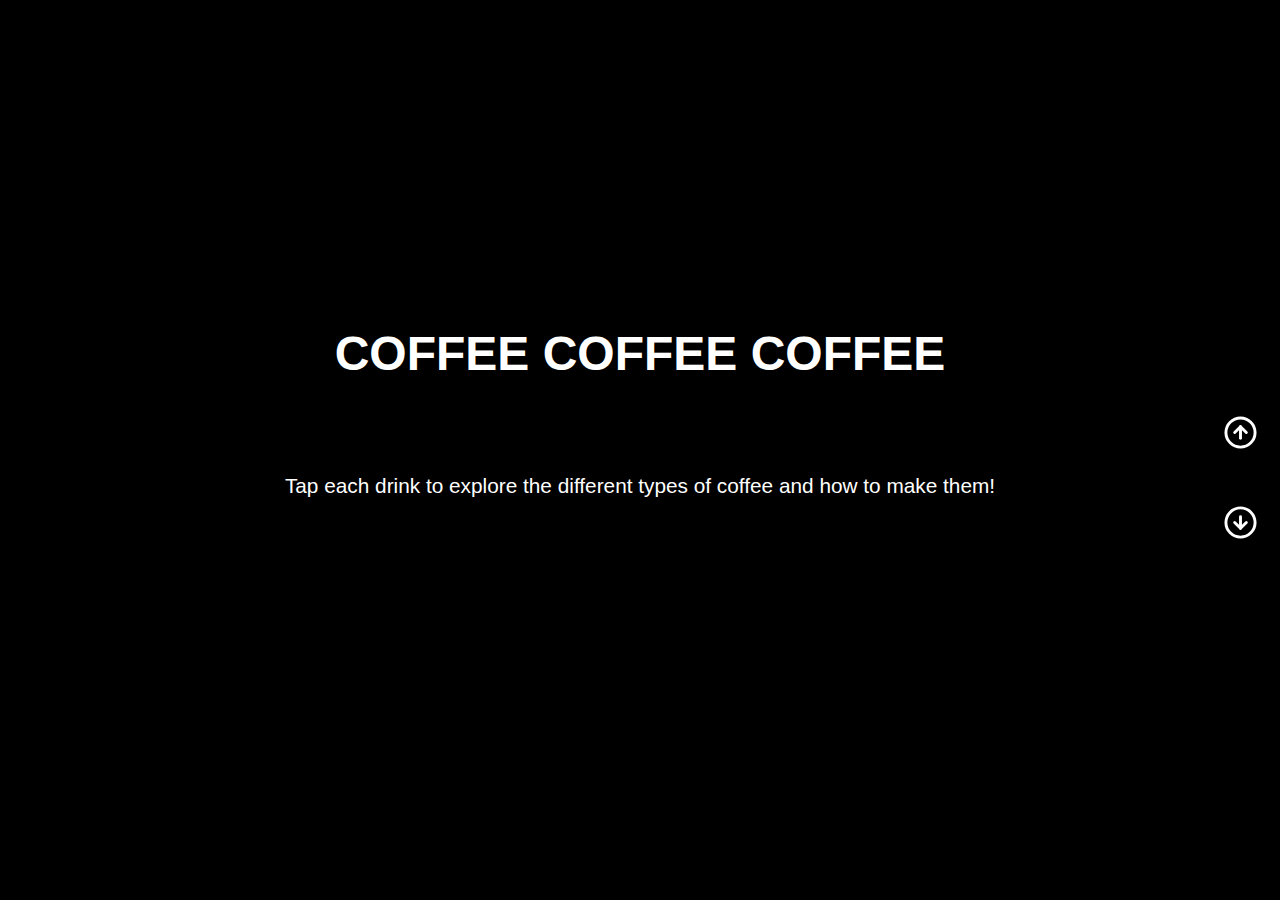
<file: index.html>
<!DOCTYPE html>
<html lang="en">
  <!-- Issues: coffee bean not showing up on github, how to make image larger in mobile -->
  <head>
    <meta charset="UTF-8" />
    <meta http-equiv="X-UA-Compatible" content="IE=edge" />
    <meta name="viewport" content="width=device-width, initial-scale=1.0" />
    <link rel="stylesheet" href="./css/reset.css" />
    <link rel="stylesheet" href="./css/main.css" />
    <script src="./js/main.js" defer></script>
    <title>Project Three</title>
  </head>
  <body>
    <div class="container"></div>
    <div id="first" class="slide active">
      <div>
        <h1 class="intro">COFFEE COFFEE COFFEE</h1>
        <p>
          Tap each drink to explore the different types of coffee and how to
          make them!
        </p>
      </div>
    </div>
    <div id="second" class="slide">
      <p class="espresso">
        <img
          id="open-modal-1"
          class="open-modal"
          src="./img/Espressodrawing 01 Artboard 1.svg"
          alt="espresso"
        />
      </p>
      <div id="modal-1" class="modal">
        <h2>Espresso</h2>
        <p>
          The Espresso was invented by a brilliant Milanese inventor by the name
          of Luigi Bezzera, who coupled his passion for steam with a love of
          coffee and came up with the brilliant yet simple idea of making coffee
          with steam pressure. This revolutionized the concept of making coffee
          with a pot of boiling water. The espresso acts as a base for many
          coffee drinks, including lattes, mochas, americanos, and espresso
          romanos.
        </p>
        <p>
          To make an espresso shot, simply boil water and add to a French Press,
          Moka Pot, or Aeropress. Grind your coffee beans finely and press into
          the machine with boiling water until espresso is extracted for the
          highest amount of caffeine. Or, there is always the option of instant
          espresso powder.
        </p>
      </div>
    </div>
    <div id="third" class="slide">
      <p class="latte">
        <img
          id="open-modal-2"
          class="open-modal"
          src="./img/Lattedrawing 01 Artboard 1.svg"
          alt="latte"
        />
      </p>
      <div id="modal-2" class="modal">
        <h2>Latte</h2>
        <p>
          A latte, also known as a cafe latte, is a coffee drink with espresso,
          steamed milk and a layer of foam on top. The term comes from the
          Italian caffellatte, which literally means "coffee and milk." The
          French term café au lait was used in cafés in several countries in
          western continental Europe from 1900 onward, while the French
          themselves started using the term café crème for coffee with milk or
          cream.
        </p>
        <p>
          To make the drink, first make espresso coffee (see previous slide),
          and add your choice of milk. The espresso and milk should be a 1: 3
          ratio. To top of all off, use a milk frother to whisk warm milk to add
          it to the top of the drink.
        </p>
      </div>
    </div>
    <div id="fourth" class="slide">
      <p class="mocha">
        <img
          id="open-modal-3"
          class="open-modal"
          src="./img/Mocha drawing 01 Artboard 1.svg"
          alt="mocha"
        />
      </p>
      <div id="modal-3" class="modal">
        <h2>Mocha</h2>
        <p>
          In the early days of coffee’s globalization, Yemen benefitted from a
          monopoly on the world’s coffee bean production: The Moka bean. In its
          originating term, “mocha” referred to beans imported from Al Moka — a
          Yemeni port city that once reigned as a supreme center for trade and
          commerce during Yemen’s coffee hold in the 17th century. Moka beans
          consisted of a variety of Arabica coffee beans harvested in
          neighboring mountain regions in central Yemen — notably not in Al
          Moka. After they were harvested, the beans would be roasted and
          shipped to the port. The mocha beverage we’re familiar with appears to
          be a product of Italian influence.
        </p>
        <p>
          To make a mocha latte, combine 2 ounces of espreso with 1 cup of milk
          and 1-2 tablespoons of chocolate syrup. mix well and top it off with
          whipped cream and any choice of toppings. Enjoy!
        </p>
      </div>
    </div>
    <div id="fifth" class="slide">
      <p class="americano">
        <img
          id="open-modal-4"
          class="open-modal"
          src="./img/Americano drawing 01 Artboard 1.svg"
          alt="americano"
        />
      </p>
      <div id="modal-4" class="modal">
        <h2>Americano</h2>
        <p>
          During World War II, US servicemen were drinking so much coffee that
          Army Quartermaster Corps had to to grind, package and ship coffee
          overseas just so the military would have enough to go around. Soldiers
          were used to the drip coffee they would drink at home, so when they
          encountered coffee made in a different way, it was sometimes
          unenjoyable and too bitter for them. This is where the Americano was
          born. Adding water to the espresso the soldiers came across in Italy
          was the easiest way they found to make the coffee feel more like home.
          The Americano soon became an increasingly popular drink both across
          Europe and in the United States.
        </p>
        <p>
          The Americano is simple yet powerful. To make the drink, add a single
          or double espresso shot to 2/3 cups of hot water. Enjoy it with sugar,
          cream, ice cubes, or any other coffee additions.
        </p>
      </div>
    </div>
    <div id="sixth" class="slide">
      <p class="romano">
        <img
          id="open-modal-5"
          class="open-modal"
          src="./img/Espresso Romano drawing 01 Artboard 1.svg"
          alt="espresso romano"
        />
      </p>
      <div id="modal-5" class="modal">
        <h2>Espresso Romano</h2>
        <p>
          According to experts, the espresso romano specialty was invented
          somewhere in the United States, but has been said to have orginated in
          Rome. Nevertheless, the drink is listed in cafés all over Italy,
          especially around Naples and Rome. The espresso romano combines
          espresso with the sweet and citrusy flavors of lemon. The lemon adds a
          tangy acidity to the bitter coffee, which is perfect for the summer
          months.
        </p>
        <p>
          To make an espresso romano, simply combine one or two shots of
          espresso with a squeeze of lemon juice and a teaspoon of sugar. It’s a
          versatile drink that can be served hot, cold, or iced – and with or
          without milk.
        </p>
      </div>
    </div>
    <button class="back">
      <svg
        xmlns="http://www.w3.org/2000/svg"
        width="35"
        height="35"
        viewBox="0 0 24 24"
        fill="none"
        stroke="currentColor"
        stroke-width="2"
        stroke-linecap="round"
        stroke-linejoin="round"
        class="feather feather-arrow-down-circle"
      >
        <circle cx="12" cy="12" r="10"></circle>
        <polyline points="8 12 12 16 16 12"></polyline>
        <line x1="12" y1="8" x2="12" y2="16"></line>
      </svg>
    </button>
    <button class="next">
      <svg
        xmlns="http://www.w3.org/2000/svg"
        width="35"
        height="35"
        viewBox="0 0 24 24"
        fill="none"
        stroke="currentColor"
        stroke-width="2"
        stroke-linecap="round"
        stroke-linejoin="round"
        class="feather feather-arrow-up-circle"
      >
        <circle cx="12" cy="12" r="10"></circle>
        <polyline points="16 12 12 8 8 12"></polyline>
        <line x1="12" y1="16" x2="12" y2="8"></line>
      </svg>
    </button>
  </body>
</html>
</file>
<file: css/main.css>
/* Decent Defaults */

img,
video {
  width: 100%;
  height: auto;
  max-width: 100%;
}

html {
  background: black;
}
/* how to import unicodes, how to line the intro correctly and how to do the particle animation */
@import url("https://fonts.googleapis.com/css2?family=Raleway&display=swap");
@import url("https://fonts.googleapis.com/css2?family=Nunito:wght@300&family=Raleway&display=swap");

h1 {
  font-family: "Raleway", sans-serif;
  position: relative;
  text-align: center;
}

h2 {
  font-family: "Raleway", sans-serif;
  font-size: 3rem;
  position: relative;
  text-align: center;
  margin-top: 3rem;
}

p {
  font-family: "Nunito", sans-serif;
  font-family: "Raleway", sans-serif;
  padding: 5rem;
  font-size: 1.3rem;
}

.second-paragraph {
  padding: 5rem;
}
#first.slide {
  /* insert background image here */
  /* for a darker background color: background-image: linear-gradient(black, transparent) */
  background-size: cover;
  background-position: center;
  background-color: black;
}

#second.slide {
  /* insert background image here */
  /* for a darker background color: background-image: linear-gradient(black, transparent) */
  background-size: cover;
  background-position: center;
  background: linear-gradient(#dfa4a4, #ffffff);
}

#third.slide {
  /* insert background image here */
  /* for a darker background color: background-image: linear-gradient(black, transparent) */
  background-size: cover;
  background-position: center;
  background: linear-gradient(#f8e3c6, #8d6a3c);
}

#fourth.slide {
  /* insert background image here */
  /* for a darker background color: background-image: linear-gradient(black, transparent) */
  background-size: cover;
  background-position: center;
  background: linear-gradient(#5f7073, #ffffff);
}

#fifth.slide {
  /* insert background image here */
  /* for a darker background color: background-image: linear-gradient(black, transparent) */
  background-size: cover;
  background-position: center;
  background: linear-gradient(#9198e5, #ffffff);
}

#sixth.slide {
  /* insert background image here */
  /* for a darker background color: background-image: linear-gradient(black, transparent) */
  background-size: cover;
  background-position: center;
  background: linear-gradient(#ebe5b4, #ca894c);
}

.slide {
  /* Completely Transparent When Not Active */
  opacity: 0;

  /* Transition */
  transition: all 2s;

  background: black;
  color: white;

  /* Center Contents */
  display: flex;
  justify-content: center;
  align-items: center;

  /* Positioning */
  position: fixed;
  inset: 0;
}

.slide.active {
  /* Manage the z-index here */
  z-index: 1;
  opacity: 1;
}

.back,
.next {
  position: fixed;
  right: 1rem;
  z-index: 2;
}

.back {
  top: 56%;
}

.next {
  top: 46%;
}

.modal {
  /*   display: none; */
  z-index: -1;
  opacity: 0;
  transform: scale(3);
  transition: all 600ms;
  background: rgba(0, 0, 0, 0.9);
  backdrop-filter: blur(5px);
  color: white;
  position: fixed;
  inset: 0; /* Is shorthand for... */
  top: 0;
  left: 0;
  bottom: 0;
  right: 0;
}

.modal.active {
  opacity: 1;
  transform: scale(1);
  z-index: 1;
  /*   display: block; */
}

:root {
  --height: 0px;
  --duration: 5s;
}

body {
  margin: 0;
  overflow: hidden;
}

.container {
  width: 100vw;
  height: 100vh;
  overflow: hidden;
  z-index: 1000;
  position: absolute;
  pointer-events: none;
}

.particle {
  width: 50px;
  position: absolute;
  will-change: transform;
  /*
      Tells the browser that the transform value will change
      and that the element should be on its on layer (GPU Acceleration)
    */
  animation-duration: var(--duration);
  animation-timing-function: ease-in;
  animation-fill-mode: forwards;
}

.left {
  animation-name: fall-left;
}

.right {
  animation-name: fall-right;
}

@keyframes fall-left {
  from {
    transform: translateY(-50px) rotate(0deg);
  }

  to {
    transform: translateY(var(--height)) rotate(360deg);
  }
}

@keyframes fall-right {
  from {
    transform: translateY(-50px) rotate(0deg);
  }

  to {
    transform: translateY(var(--height)) rotate(-360deg);
  }
}

button {
  background: none;
  border: none;
  color: white;
}

h1::before {
  transform: scaleX(0);
  transform-origin: bottom right;
}

h1:hover::before {
  transform: scaleX(1);
  transform-origin: bottom left;
}

h1::before {
  content: " ";
  display: block;
  position: absolute;
  top: 0;
  right: 0;
  bottom: 0;
  left: 0;
  inset: 0 0 0 0;
  background: linear-gradient(#6b4c37, #9c6d51);
  z-index: -1;
  transition: transform 1s ease;
}

h1 {
  position: relative;
  font-size: 3rem;
}

html {
  block-size: 100%;
  inline-size: 100%;
}

body {
  min-block-size: 100%;
  min-inline-size: 100%;
  margin: 0;
  box-sizing: border-box;
  display: grid;
  place-content: center;
  font-family: system-ui, sans-serif;
}

@media (orientation: landscape) {
  body {
    grid-auto-flow: column;
    overflow-y: scroll;
  }
}

@media (orientation: portrait) {
  .modal {
    grid-auto-flow: column;
    overflow-y: scroll;
  }
  p {
    padding: 4rem;
  }
}
</file>
